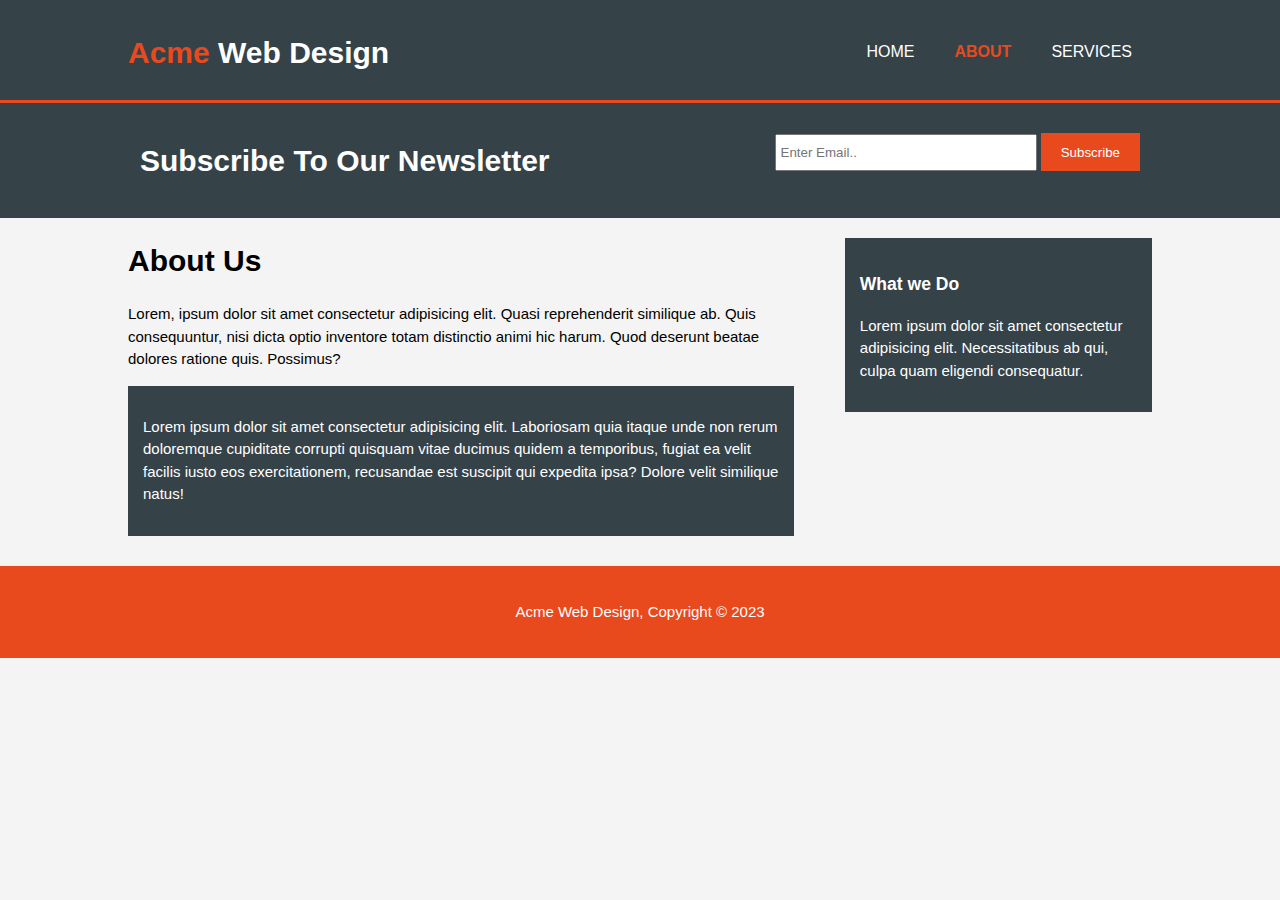
<file: Practice/about.html>
<!DOCTYPE html>
<html lang="en">
<head>
    <meta charset="UTF-8">
    <meta http-equiv="X-UA-Compatible" content="IE=edge">
    <meta name="viewport" content="width=device-width, initial-scale=1.0">
    <link rel="stylesheet" href="web1.css">
    <title>Acme Web Design | About</title>
</head>
<body>
    <header>
        <div class="container">
            <div id="branding">
                <h1><span class="highlight">Acme</span> Web Design</h1>
            </div>
            <nav>
                <ul>
                    <li><a href="web1.css">Home</a></li>
                    <li class="current"><a href="about.html">About</a></li>
                    <li><a href="services.html">Services</a></li>
                </ul>
            </nav>
        </div>
    </header>

    <section id="newsletter">
        <div class="container">
            <h1>Subscribe To Our Newsletter</h1>
            <form action="#">
                <input type="email" placeholder="Enter Email..">
                <button type="submit" class="button_1">Subscribe</button>
            </form>
        </div>
    </section>

    <section id="main">
        <div class="container">
           <article id="main-col">
            <h1 class="page-title">About Us</h1>
            <p>Lorem, ipsum dolor sit amet consectetur adipisicing elit. Quasi reprehenderit similique ab. Quis consequuntur, nisi dicta optio inventore totam distinctio animi hic harum. Quod deserunt beatae dolores ratione quis. Possimus?</p>
            <div class="dark">
                <p>Lorem ipsum dolor sit amet consectetur adipisicing elit. Laboriosam quia itaque unde non rerum doloremque cupiditate corrupti quisquam vitae ducimus quidem a temporibus, fugiat ea velit facilis iusto eos exercitationem, recusandae est suscipit qui expedita ipsa? Dolore velit similique natus!</p>
            </div>
           </article>

           <aside id="sidebar">
            <div class="dark">
                <h3>What we Do</h3>
                <p>Lorem ipsum dolor sit amet consectetur adipisicing elit. Necessitatibus ab qui, culpa quam eligendi consequatur.</p>
            </div>
           </aside>
        </div>
    </section>

    <footer>
        <p>Acme Web Design, Copyright &copy; 2023</p>
    </footer>
</body>
</html>
</file>
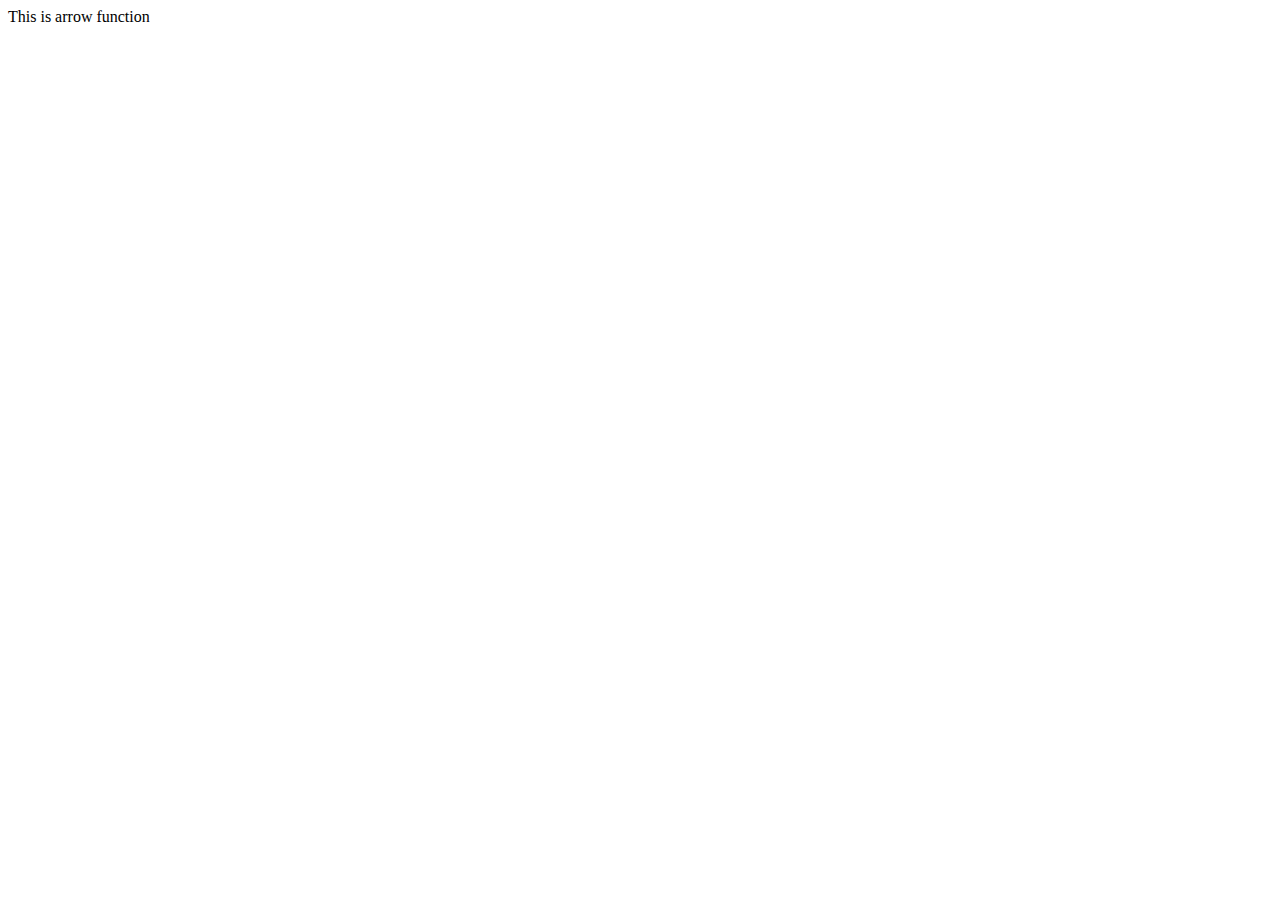
<file: Practice/ArrowFunc.html>
<!DOCTYPE html>
<html lang="en">
<head>
    <meta charset="UTF-8">
    <meta name="viewport" content="width=device-width, initial-scale=1.0">
    <title>Arrow Function</title>
</head>
<body>
    <div class="container">
        This is arrow function
    </div>
    <script>
        let sum = (a, b)=> a+b;

        let greet = ()=>{
            console.log('Gud Mrng');
        }
        greet();
    </script>
</body>
</html>
</file>
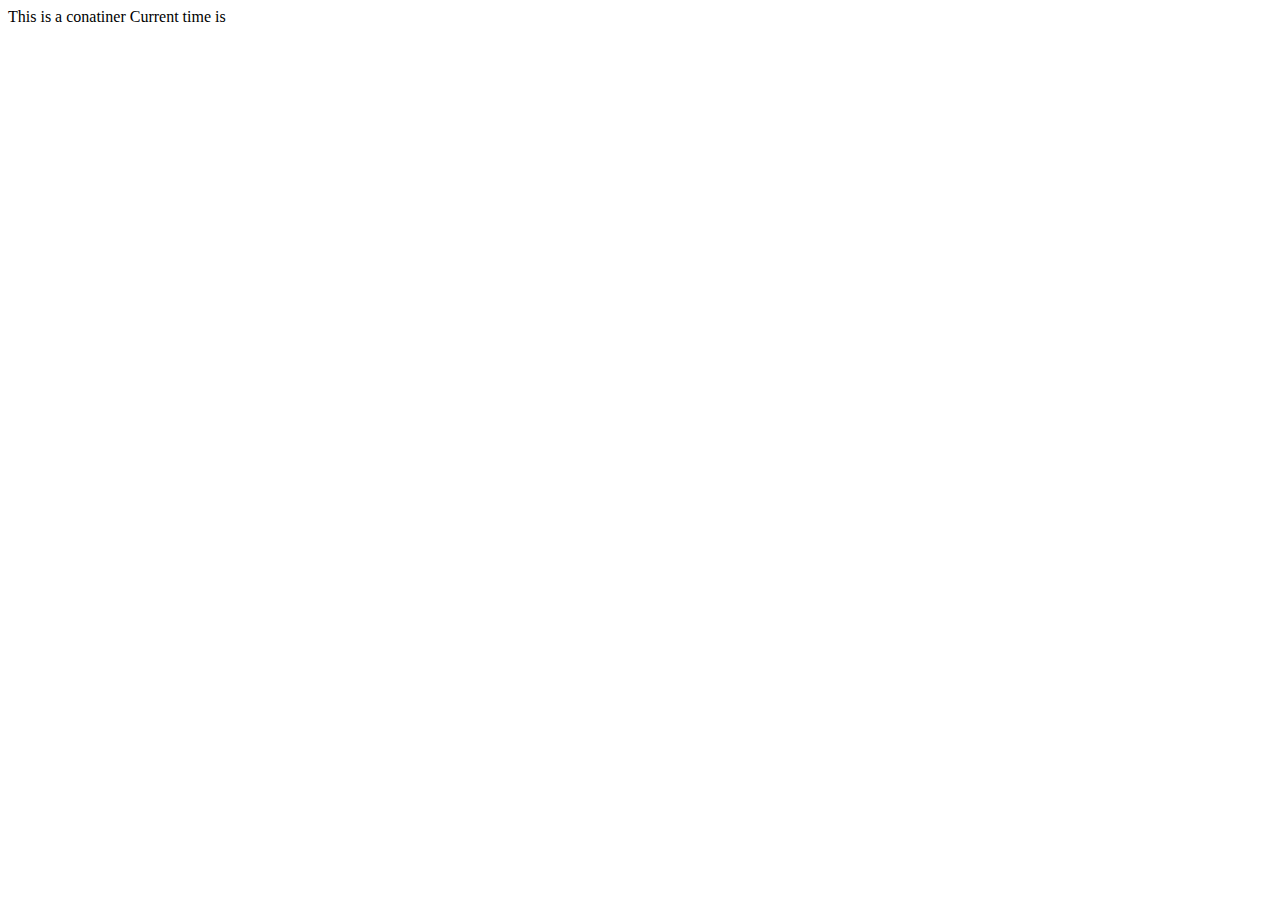
<file: Practice/Date&Time.html>
<!DOCTYPE html>
<html lang="en">
<head>
    <meta charset="UTF-8">
    <meta name="viewport" content="width=device-width, initial-scale=1.0">
    <title>Javascript Dates</title>
    <style>
        
    </style>
</head>
<body>
    <div class="container">
        This is a conatiner
        Current time is <span id="time"></span>
    </div>
    <script>
        let now = new Date();
        console.log(now);
        
        // let dt = new Date(1000);
        // console.log(dt);

        let newDate = new Date(2034,3,5,1,8,2,89);
        console.log(newDate);

        let yr = newDate.getFullYear();
        console.log("The year is ",yr);

        let dat = newDate.getDate();
        console.log("The year is ",dat);

        let hr = newDate.getHours();
        console.log("The year is ",hr);

        let min = newDate.getMinutes();
        console.log("The year is ", min);

        // newDate.setDate(31);
        // console.log(newDate);

        // console.log(Date.now());

        setInterval(updateTime, 1000);
        function updateTime(){
            time.innerHTML = newDate();
        }

    </script>
</body>
</html>
</file>
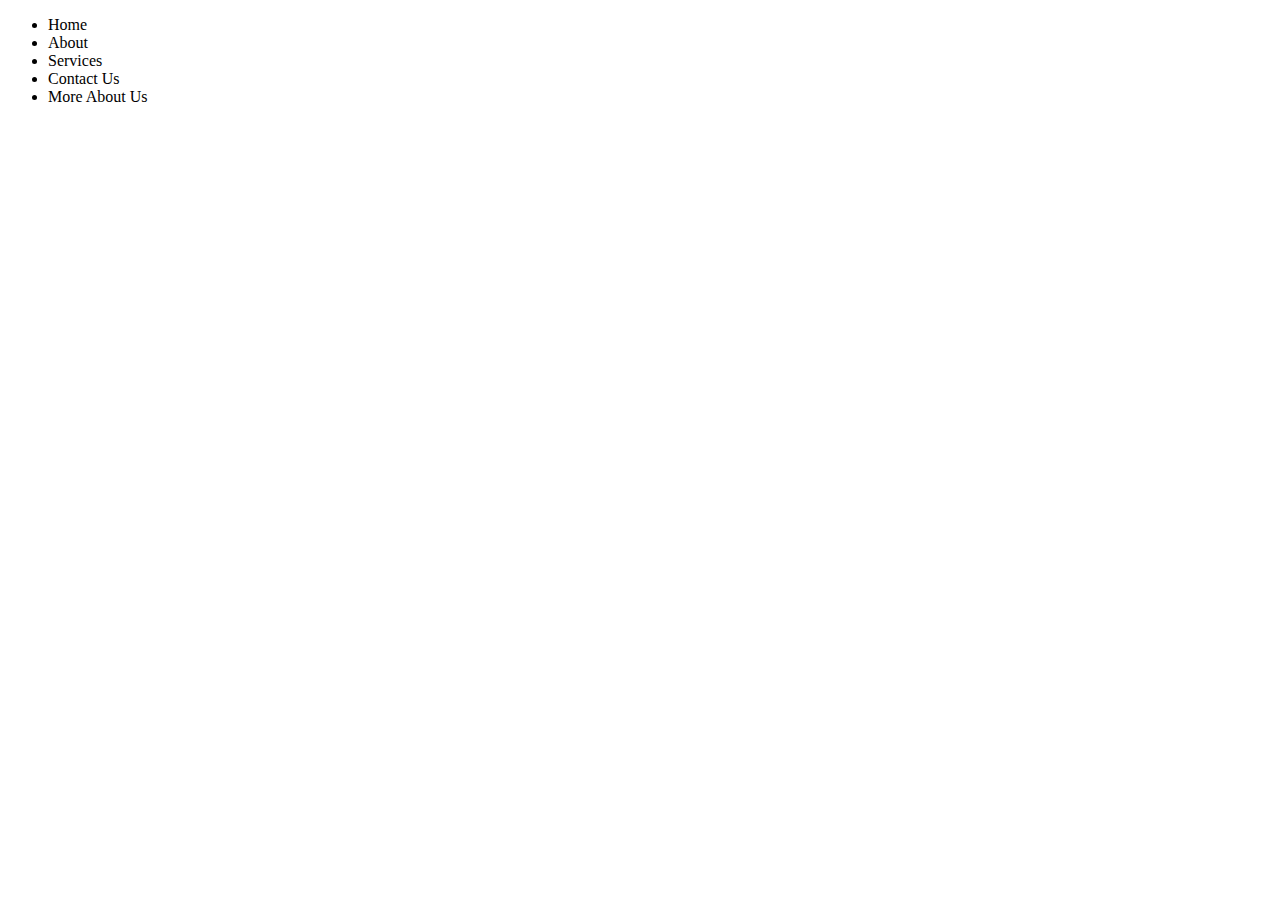
<file: Practice/DOMjs.html>
<!DOCTYPE html>
<html lang="en">
<head>
    <meta charset="UTF-8">
    <meta name="viewport" content="width=device-width, initial-scale=1.0">
    <title>Manipulating DOM</title>
</head>
<body>
    <div id="main" class="container">
        <ul id="nav">
            <li>Home</li>
            <li>About</li>
            <li>Services</li>
            <li>Contact Us</li>
            <li>More About Us</li>
        </ul>
    </div>

    <script>
        let main = document.getElementById('main');
        console.log(main);

        let nav = document.getElementById('nav');
        console.log(nav);
    </script>
</body>
</html>
</file>
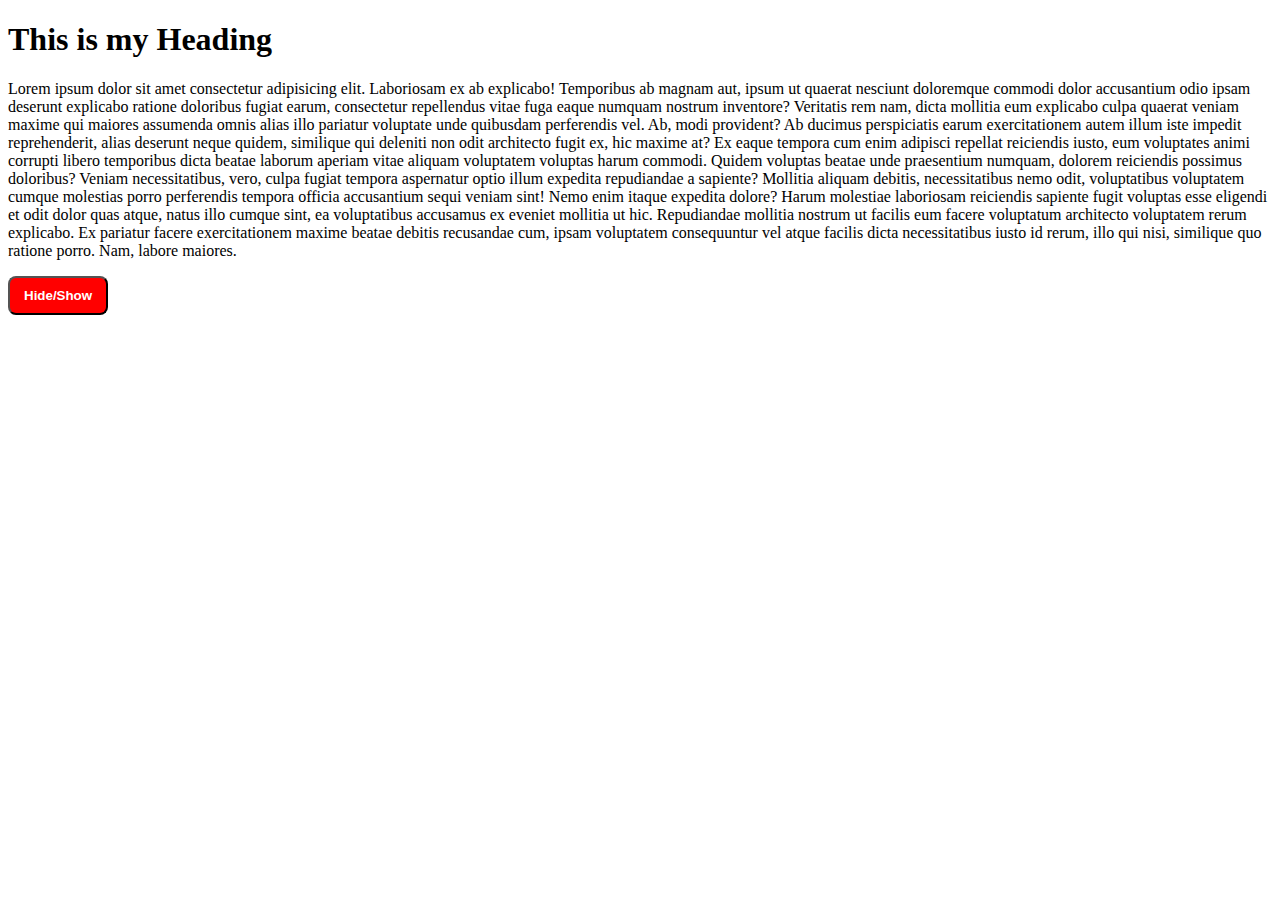
<file: Practice/events.html>
<!DOCTYPE html>
<html lang="en">
  <head>
    <meta charset="UTF-8" />
    <meta name="viewport" content="width=device-width, initial-scale=1.0" />
    <title>Js Events</title>
  </head>
  <style>
    #btn {
      padding: 10px 14px;
      background-color: red;
      border: 2px solid blac;
      color: white;
      font-weight: bold;
      border-radius: 8px;
      cursor: pointer;
    }
  </style>
  <body>
    <div class="container">
      <h1>This is my Heading</h1>
      <p id="para">
        Lorem ipsum dolor sit amet consectetur adipisicing elit. Laboriosam ex
        ab explicabo! Temporibus ab magnam aut, ipsum ut quaerat nesciunt
        doloremque commodi dolor accusantium odio ipsam deserunt explicabo
        ratione doloribus fugiat earum, consectetur repellendus vitae fuga eaque
        numquam nostrum inventore? Veritatis rem nam, dicta mollitia eum
        explicabo culpa quaerat veniam maxime qui maiores assumenda omnis alias
        illo pariatur voluptate unde quibusdam perferendis vel. Ab, modi
        provident? Ab ducimus perspiciatis earum exercitationem autem illum iste
        impedit reprehenderit, alias deserunt neque quidem, similique qui
        deleniti non odit architecto fugit ex, hic maxime at? Ex eaque tempora
        cum enim adipisci repellat reiciendis iusto, eum voluptates animi
        corrupti libero temporibus dicta beatae laborum aperiam vitae aliquam
        voluptatem voluptas harum commodi. Quidem voluptas beatae unde
        praesentium numquam, dolorem reiciendis possimus doloribus? Veniam
        necessitatibus, vero, culpa fugiat tempora aspernatur optio illum
        expedita repudiandae a sapiente? Mollitia aliquam debitis,
        necessitatibus nemo odit, voluptatibus voluptatem cumque molestias porro
        perferendis tempora officia accusantium sequi veniam sint! Nemo enim
        itaque expedita dolore? Harum molestiae laboriosam reiciendis sapiente
        fugit voluptas esse eligendi et odit dolor quas atque, natus illo cumque
        sint, ea voluptatibus accusamus ex eveniet mollitia ut hic. Repudiandae
        mollitia nostrum ut facilis eum facere voluptatum architecto voluptatem
        rerum explicabo. Ex pariatur facere exercitationem maxime beatae debitis
        recusandae cum, ipsam voluptatem consequuntur vel atque facilis dicta
        necessitatibus iusto id rerum, illo qui nisi, similique quo ratione
        porro. Nam, labore maiores.
      </p>
    </div>
    <button id="btn" onclick="toggleHide()">Hide/Show</button>
    <script>
      let para = document.getElementById('para');
      para.addEventListener('mouseover', function run(){
        alert('Mouse Inside');
      });

      function toggleHide(){
        let btn = document.getElementById('btn');
        let para = document.getElementById('para');
        if (para.style.display !='none') {
          para.style.display = 'none';
        } 
        else {
          para.style.display = 'block';
        }
      }
    </script>
  </body>
</html>
</file>
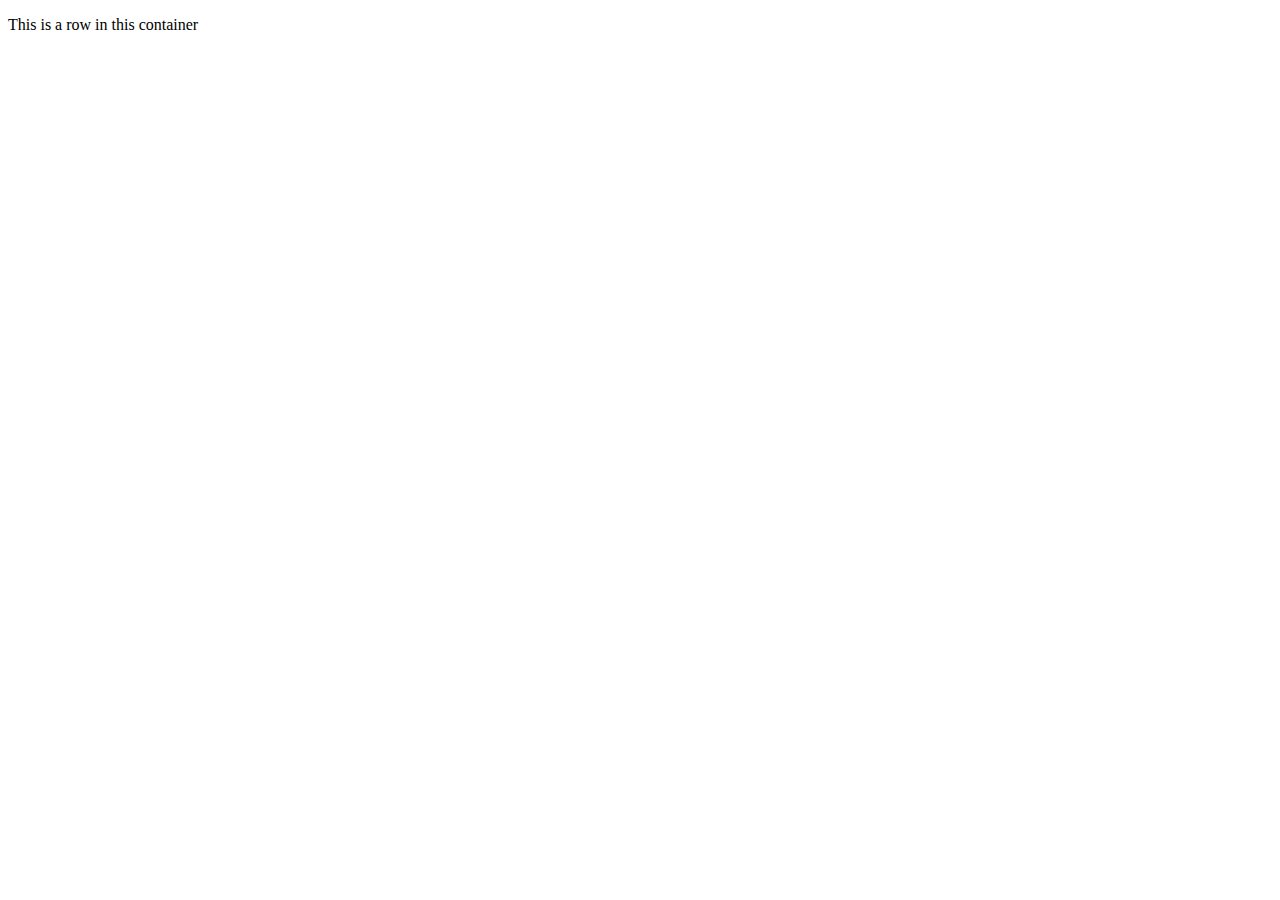
<file: Practice/js.html>
<!DOCTYPE html>
<html lang="en">
<head>
    <meta charset="UTF-8">
    <meta name="viewport" content="width=device-width, initial-scale=1.0">
    <title>Javascrit Tutorial</title>
   
</head>
<body>
    <div class="container">
        <div class="row">
            <p>

                This is a row in this container
            </p>
        </div>
    </div>
    <script>
        //Write a js here
        console.log("Hello World")
    </script>
</body>
</html>
</file>
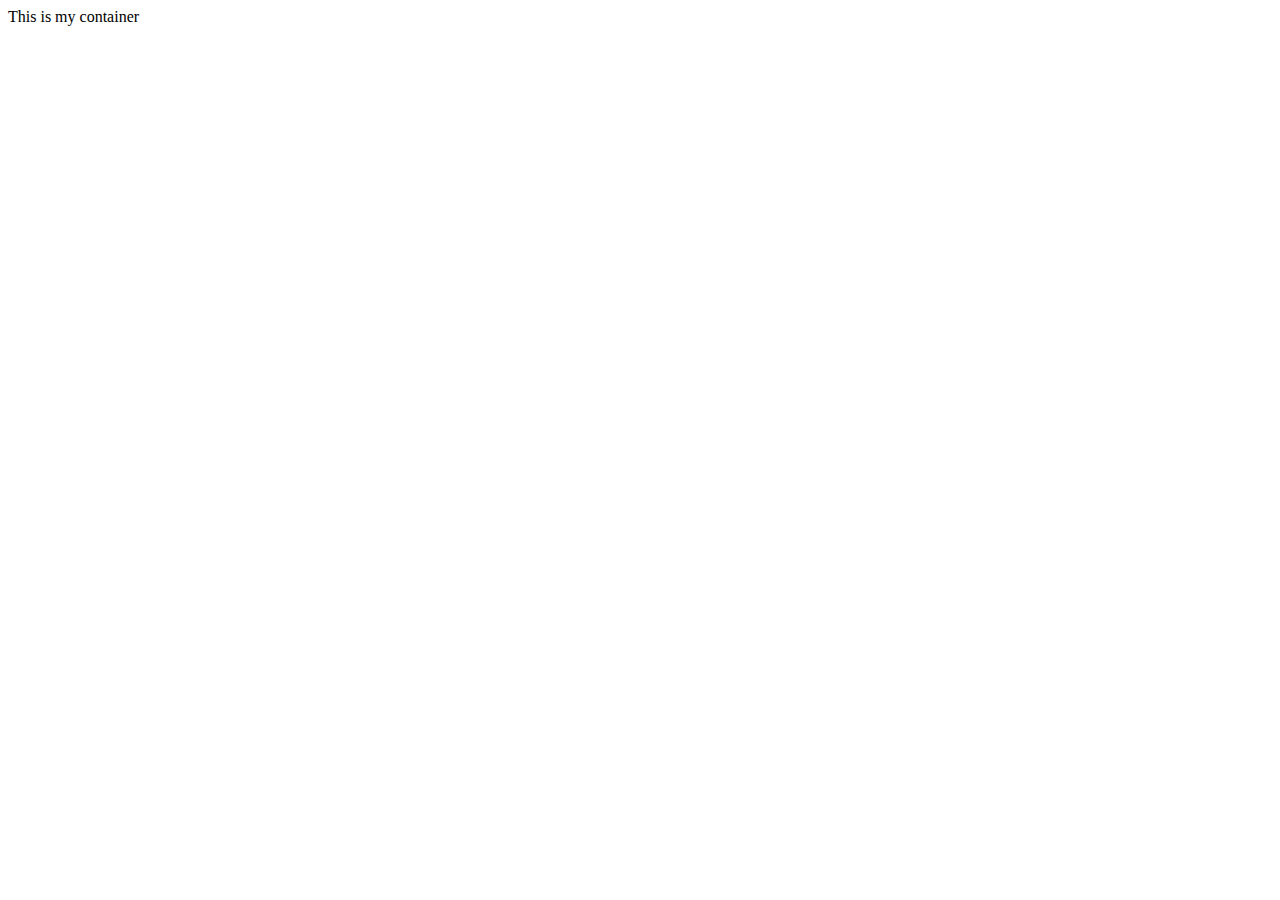
<file: Practice/json.html>
<!DOCTYPE html>
<html lang="en">
<head>
    <meta charset="UTF-8">
    <meta name="viewport" content="width=device-width, initial-scale=1.0">
    <title>JSON Tutorial</title>
</head>
<body>
    <div class="container">
        This is my container
    </div>
    <script>
        let jsonObj = {
            name: "Aditya",
            channel:"CWA",
            friend:"Harsh",
            food:"Burger"
        }
        console.log(jsonObj);
        let myJsonStr = JSON.stringify(jsonObj);
        console.log(myJsonStr);

        myJsonStr = myJsonStr.replace('Aditya','Thakur');
        console.log(myJsonStr);

        newJsonObj = JSON.parse(myJsonStr);
        console.log(newJsonObj);
    </script>
</body>
</html>
</file>
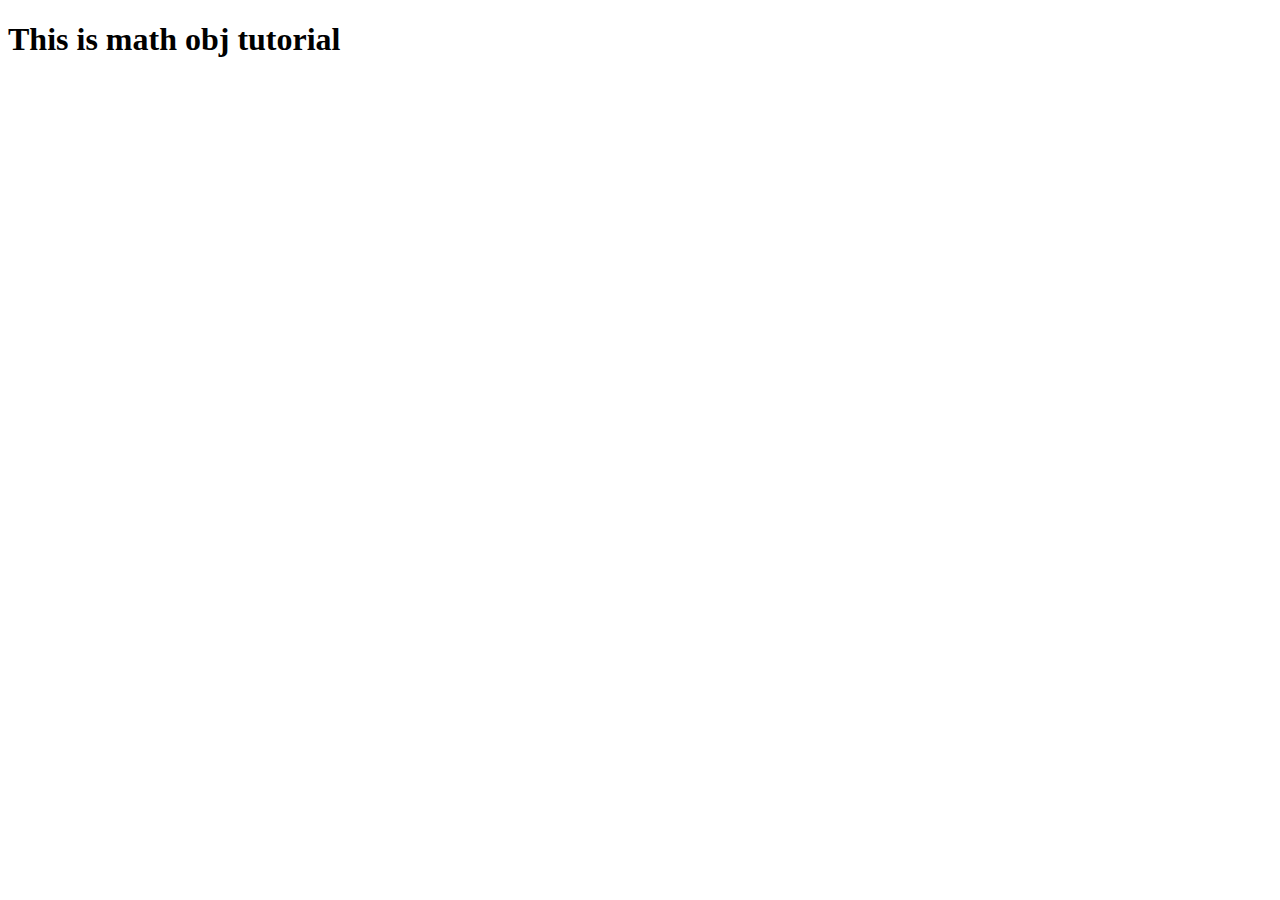
<file: Practice/mathObj.html>
<!DOCTYPE html>
<html lang="en">
<head>
    <meta charset="UTF-8">
    <meta name="viewport" content="width=device-width, initial-scale=1.0">
    <title>Math Object</title>
</head>
<body>
    <div class="container">
        <h1>This is math obj tutorial</h1>
    </div>

    <script>
        let m = Math;
        console.log(m); 

        let a = 34.6732;
        let b = 22.1392;

        console.log("The value of a & b is ", a, b);
        console.log("The value of round a and round b is ", Math.round(a), Math.round(b));

        //Ceil and Floor
        console.log(Math.ceil(5.8));
        console.log(Math.floor(5.8));

        //Abs
        console.log(Math.abs(-3));

        //Generating Random Number
        let r = Math.random();
        console.log("The Random no is ",r); 

        let a1 = 1;
        let b1 = 100;
        let r1_100 = a1 + (b1-a1)*Math.random();
        console.log(r1_100);
    </script>
</body>
</html>
</file>
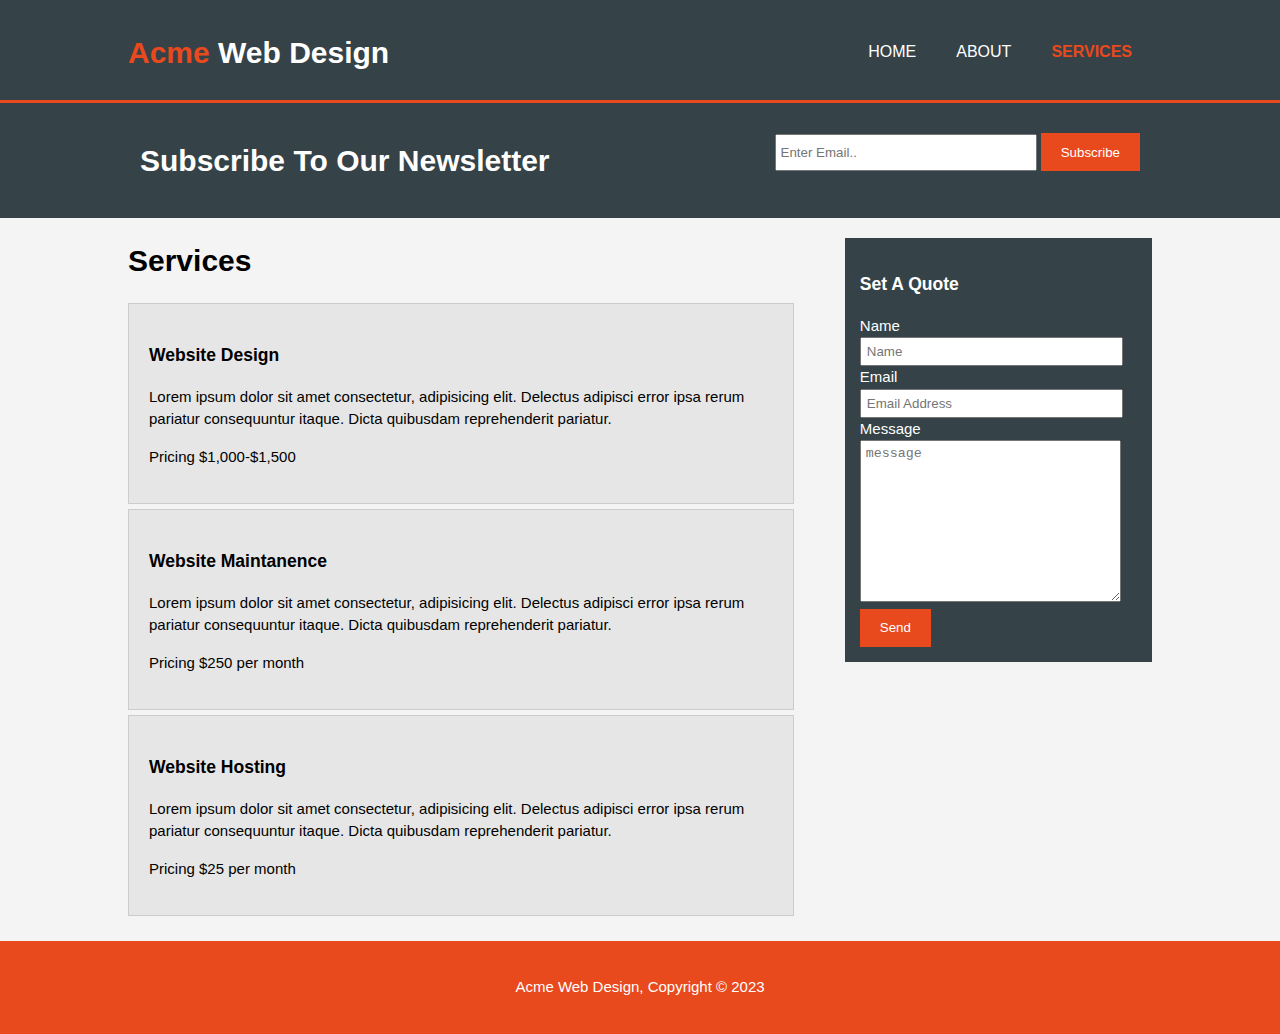
<file: Practice/services.html>
<!DOCTYPE html>
<html lang="en">
<head>
    <meta charset="UTF-8">
    <meta http-equiv="X-UA-Compatible" content="IE=edge">
    <meta name="viewport" content="width=device-width, initial-scale=1.0">
    <link rel="stylesheet" href="web1.css">
    <title>Acme Web Design | Services</title>
</head>
<body>
    <header>
        <div class="container">
            <div id="branding">
                <h1><span class="highlight">Acme</span> Web Design</h1>
            </div>
            <nav>
                <ul>
                    <li><a href="web1.css">Home</a></li>
                    <li><a href="about.html">About</a></li>
                    <li class="current"><a href="services.html">Services</a></li>
                </ul>
            </nav>
        </div>
    </header>

    <section id="newsletter">
        <div class="container">
            <h1>Subscribe To Our Newsletter</h1>
            <form action="#">
                <input type="email" placeholder="Enter Email..">
                <button type="submit" class="button_1">Subscribe</button>
            </form>
        </div>
    </section>

    <section id="main">
        <div class="container">
           <article id="main-col">
            <h1 class="page-title">Services</h1>
            <ul id="services">
                <li>
                    <h3>Website Design</h3>
                    <p>Lorem ipsum dolor sit amet consectetur, adipisicing elit. Delectus adipisci error ipsa rerum pariatur consequuntur itaque. Dicta quibusdam reprehenderit pariatur.</p>
                    <p>Pricing $1,000-$1,500</p>
                </li>
                <li>
                    <h3>Website Maintanence</h3>
                    <p>Lorem ipsum dolor sit amet consectetur, adipisicing elit. Delectus adipisci error ipsa rerum pariatur consequuntur itaque. Dicta quibusdam reprehenderit pariatur.</p>
                    <p>Pricing $250 per month</p>
                </li>
                <li>
                    <h3>Website Hosting</h3>
                    <p>Lorem ipsum dolor sit amet consectetur, adipisicing elit. Delectus adipisci error ipsa rerum pariatur consequuntur itaque. Dicta quibusdam reprehenderit pariatur.</p>
                    <p>Pricing $25 per month</p>
                </li>
            </ul>
           </article>

           <aside id="sidebar">
            <div class="dark">
                <h3>Set A Quote</h3>
                <form action="" class="quote">
                    <div>
                        <label for="">Name</label><br>
                        <input type="text" placeholder="Name">
                    </div>
                    <div>
                        <label for="">Email</label><br>
                        <input type="email" placeholder="Email Address">
                    </div>
                    <div>
                        <label for="">Message</label><br>
                        <textarea name="" id="" cols="30" rows="10" placeholder="message"></textarea>
                    </div>
                    <button class="button_1" type="submit">Send</button>
                </form>
            </div>
           </aside>
        </div>
    </section>

    <footer>
        <p>Acme Web Design, Copyright &copy; 2023</p>
    </footer>
</body>
</html>
</file>
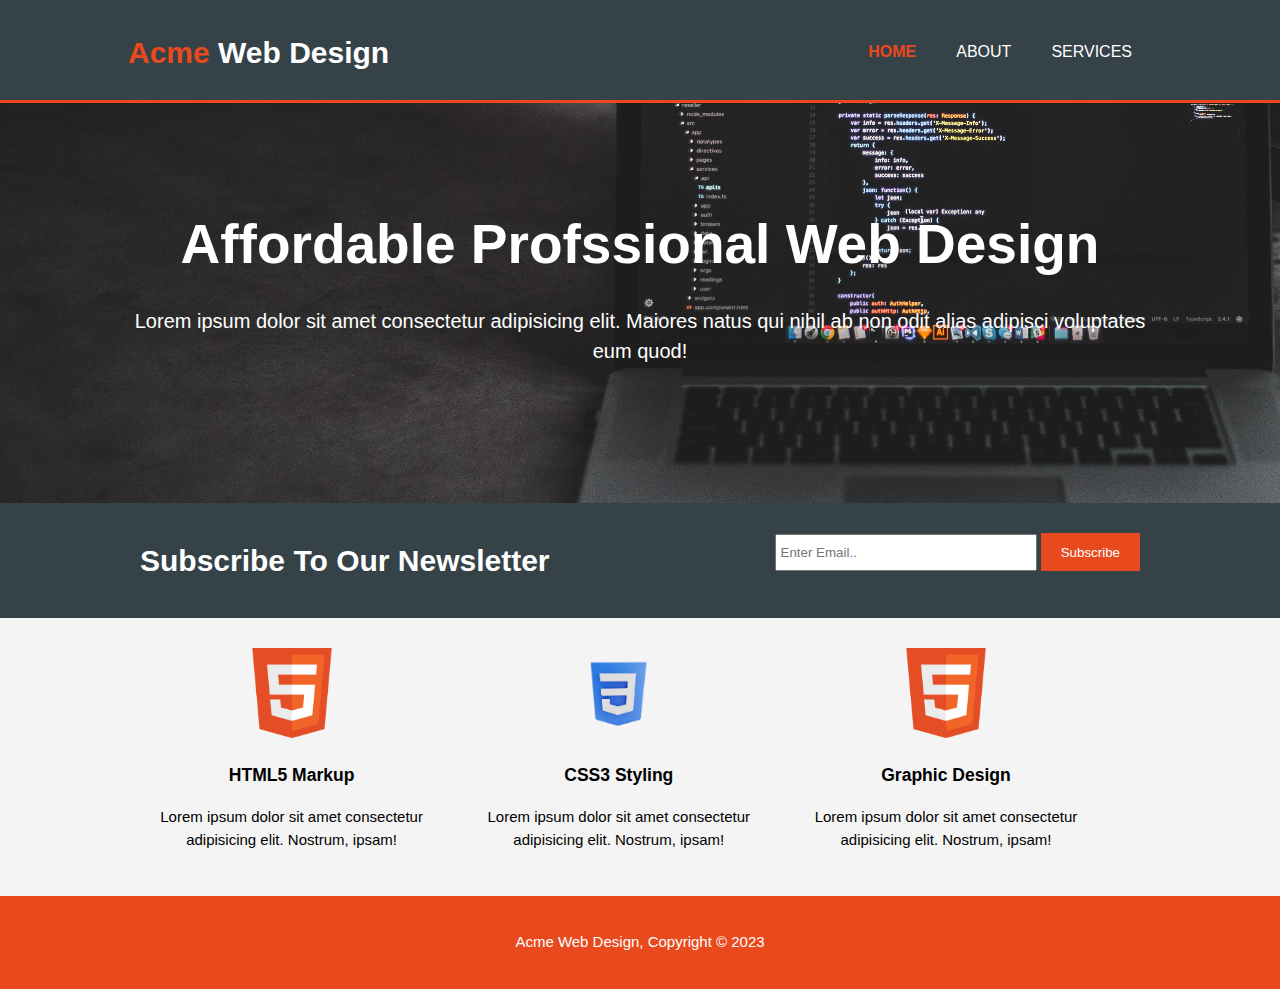
<file: Practice/web1.html>
<!DOCTYPE html>
<html lang="en">
<head>
    <meta charset="UTF-8">
    <meta http-equiv="X-UA-Compatible" content="IE=edge">
    <meta name="viewport" content="width=device-width, initial-scale=1.0">
    <link rel="stylesheet" href="web1.css">
    <title>Acme Web Design | Welcome</title>
</head>
<body>
    <header>
        <div class="container">
            <div id="branding">
                <h1><span class="highlight">Acme</span> Web Design</h1>
            </div>
            <nav>
                <ul>
                    <li class="current"><a href="web1.css">Home</a></li>
                    <li><a href="about.html">About</a></li>
                    <li><a href="services.html">Services</a></li>
                </ul>
            </nav>
        </div>
    </header>

    <section id="showcase">
        <div class="container">
            <h1>Affordable Profssional Web Design</h1>
            <p>Lorem ipsum dolor sit amet consectetur adipisicing elit. Maiores natus qui nihil ab non odit alias adipisci voluptates eum quod!</p>
        </div>
    </section>

    <section id="newsletter">
        <div class="container">
            <h1>Subscribe To Our Newsletter</h1>
            <form action="#">
                <input type="email" placeholder="Enter Email..">
                <button type="submit" class="button_1">Subscribe</button>
            </form>
        </div>
    </section>

    <section id="boxes">
        <div class="container">
            <div class="box">
                <img src="./image/html.png" alt="">
                <h3>HTML5 Markup</h3>
                <p>Lorem ipsum dolor sit amet consectetur adipisicing elit. Nostrum, ipsam!</p>
            </div>
            <div class="box">
                <img src="./image/css.png" alt="">
                <h3>CSS3 Styling</h3>
                <p>Lorem ipsum dolor sit amet consectetur adipisicing elit. Nostrum, ipsam!</p>
            </div>
            <div class="box">
                <img src="./image/html.png" alt="">
                <h3>Graphic Design</h3>
                <p>Lorem ipsum dolor sit amet consectetur adipisicing elit. Nostrum, ipsam!</p>
            </div>
        </div>
    </section>

    <footer>
        <p>Acme Web Design, Copyright &copy; 2023</p>
    </footer>
</body>
</html>
</file>
<file: Practice/web1.css>
body{
    font-family: Arial, Helvetica, sans-serif;
    font-size: 15px;
    line-height: 1.5;
    padding: 0;
    margin: 0;
    background-color: #f4f4f4;
}

/* Global */
.container{
    width: 80%;
    margin: auto;
    overflow: hidden;
}

ul{
    padding: 0;
    margin: 0;
}

.button_1{
    height: 38px;
    background: #e8491d;
    border: none;
    padding-left: 20px;
    padding-right: 20px;
    color: white;
    cursor: pointer;
}

.dark{
    padding: 15px;
    background: #354248;
    color: #fff;
    margin-top: 10px;
    margin-bottom: 10px;
}

/* Header */
header{
    background: #354248;
    color: #ffffff;
    padding-top: 30px;
    min-height: 70px;
    border-bottom: #e8491d 3px solid;
}

header a{
    color: #fff;
    text-decoration: none;
    text-transform: uppercase;
    font-size: 16px;
}

header li{
    float: left;
    display: inline;
    padding: 0 20px 0 20px;
}

header #branding{
    float: left;
}

header #branding h1{
    margin: 0;
}

header nav{
    float:right;
    margin-top: 10px;
}

header .highlight, header .current a{
    color: #e8491d;
    font-weight: bold;
}

header a:hover{
    color: #cccccc;
    font-weight: bold;
}

/* Showcase */
#showcase{
    min-height: 400px;
    background: url('./image/background.jpg') no-repeat 0 -400px;
    text-align: center;
    color: #ffffff;
}

#showcase h1{
    margin-top: 100px;
    font-size: 55px;
    margin-bottom: 10px;
}

#showcase p{
    font-size: 20px;
}

#newsletter{
    padding: 15px;
    color: #ffffff;
    background: #354248;
}

#newsletter h1{
    float: left;
}

#newsletter form{
    float: right;
    margin-top: 15px;
}

#newsletter input[type="email"]{
    padding: 4px;
    height: 25px;
    width: 250px;
}

/* Boxes */
#boxes{
    margin-top: 20px;
}

#boxes .box{
    float: left;
    text-align: center;
    width: 30%;
    padding: 10px;
}

#boxes .box img{
    width: 90px;
}

/* Siderbar */
#sidebar{
    float: right;
    width: 30%;
    margin-top: 10px;
}

aside#sidebar .quote input, aside#sidebar .quote textarea{
    width: 90%;
    padding: 5px;
}

/* main-col */
article#main-col{
    float: left;
    width: 65%;
}

/* Services */
ul#services li{
    list-style: none;
    padding: 20px;
    border: #cccccc solid 1px;
    margin-bottom: 5px;
    background: #e6e6e6;
}

footer{
    padding: 20px;
    margin-top: 20px;
    color: #fff;
    background-color: #e8491d;
    text-align: center;
}

/* Media Queries */
@media(max-width: 768px){
    header #branding,
    header nav,
    header nav li,
    #newsletter h1,
    #newsletter form,
    #boxes .box,
    article#main-col,
    aside#sidebar{
        float: none;
        text-align: center;
        width: 100%;
    }

    header{
        padding-bottom: 20px;
    }

    #showcase h1{
        margin-top: 40px;
    }

    #newsletter button, .quote button{
        display: block;
        width: 100%;
    }
    
    #newsletter form input[typr="email"], .quote input, .quote textarea{
        width: 100%;
        margin-bottom: 5px;
    }
}
</file>
